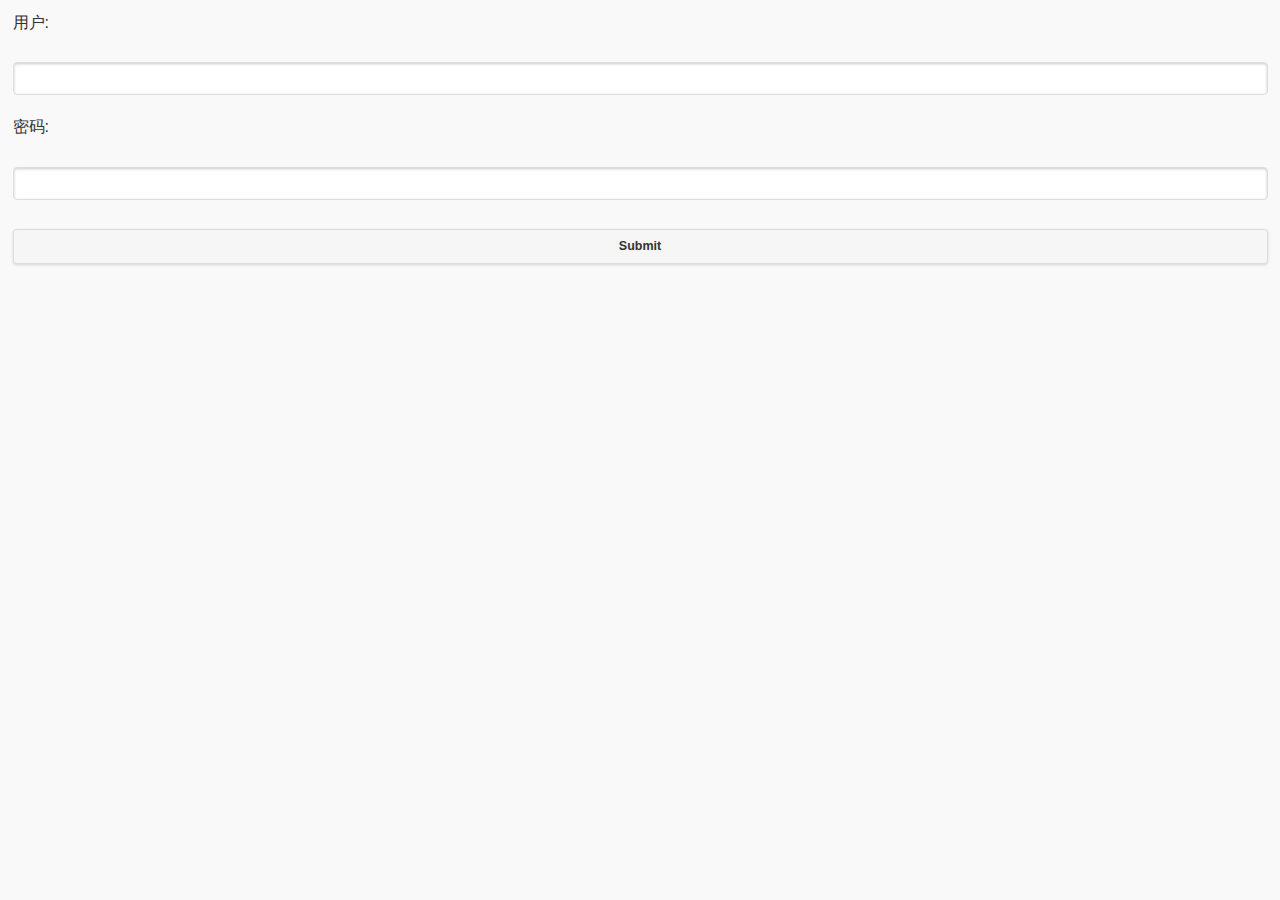
<file: mobile/login.html>
<!DOCTYPE html>
<html>
    <head>
	<meta charset="UTF-8">
        <title>登陆界面</title>

	<!-- 第二套 -->
    <link rel="stylesheet" href="jquery-mobile/jquery.mobile-1.4.0.min.css" />
    <link rel="stylesheet" href="jqplot/jquery.jqplot.css"  >
    <script type="text/javascript" src="jquery-mobile/jquery-1.9.1.js"></script>
    <script src="jquery-mobile/jquery.mobile-1.4.0.min.js"></script> 
    <script type="text/javascript" src="jqplot/jquery.jqplot.js"></script>
    
    <script type="text/javascript" src="jqplot/plugins/jqplot.canvasAxisLabelRenderer.min.js"></script>
	<script type="text/javascript" src="jqplot/plugins/jqplot.canvasTextRenderer.min.js"></script>
    <script type="text/javascript" src="jqplot/plugins/jqplot.pieRenderer.min.js"></script>
    </head>
    <body>
    	
        
        <div data-role="page" id="page2" class="ui-mini">
        	<div data-role="content" >	
                <form method="POST" action="getUsers.php" id="loginForm">
                    <label for="login_username">用户:</label><br>
                    <input type="text" name="userName" id="login_username" /><br>
                    <label for="login_password">密码:</label><br>
                    <input type="password" name="Password" id="login_password" /><br>
                    
                </form>	
                <button id="login_submit" data-theme="a">Submit</button>
             </div>
    	</div><!--page-->
        <script>
			$().ready(function(e) {
				$('#login_submit').click(function(){
					console.log('submit')
					$.post( "getUsers.php", $( "#loginForm" ).serialize())
					.done(function(data){
						var obj = jQuery.parseJSON(data);
						console.log("获取符合用户"+obj.length+"名");
						if(obj.length > 0){
							alert("允许登陆");
						}
					});
				});
            });
		</script>
    </body>

</html>
</file>
